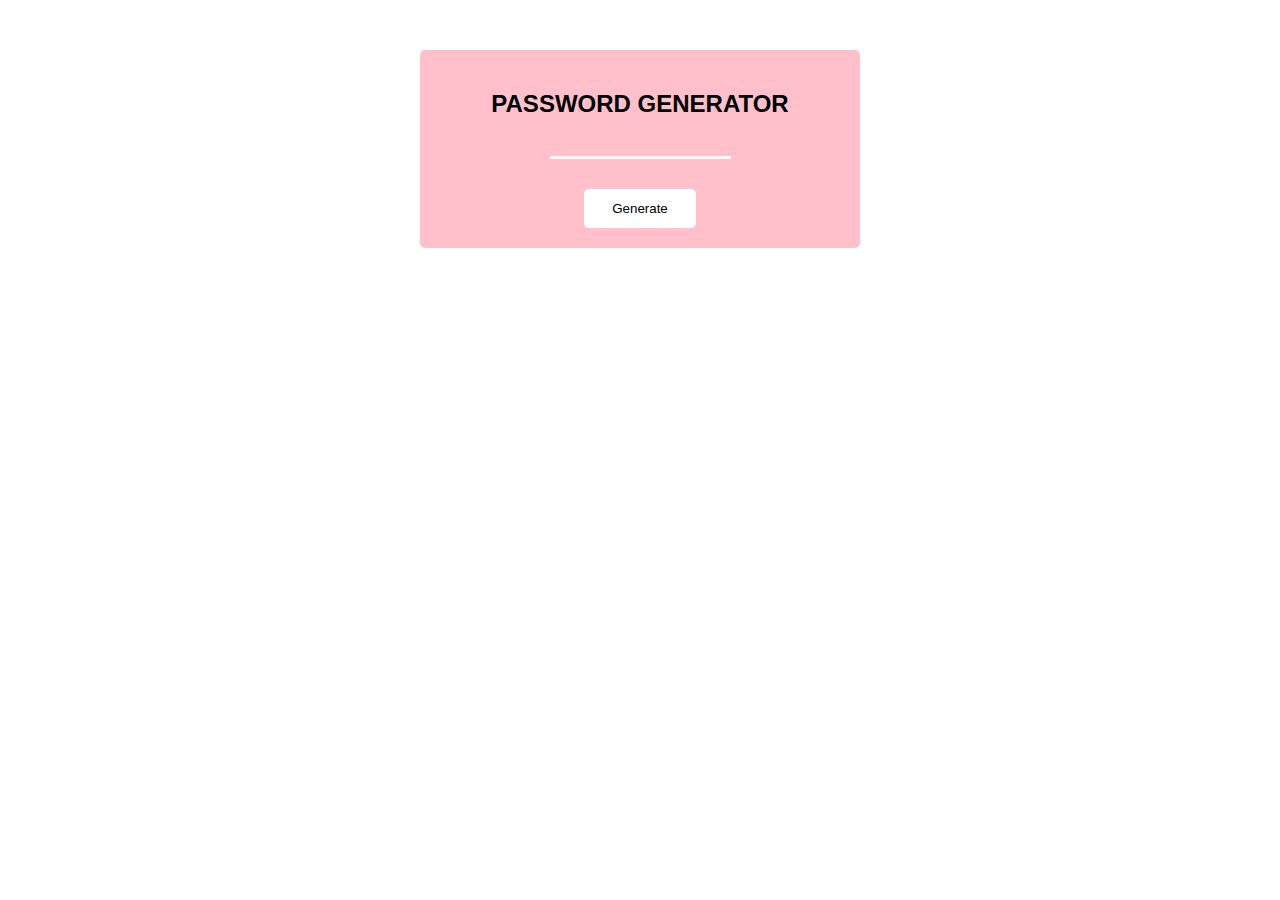
<file: index.html>
<!DOCTYPE html>
<html lang="en">
<head>
    <meta charset="UTF-8">
    <meta name="viewport" content="width=device-width, initial-scale=1.0">
    <title>Document</title>
    <link rel="stylesheet" href="pass.css">
</head>
<body>
    
    <div>
        <h2>PASSWORD GENERATOR</h2>
        <input type="text">
        <br>
        <button onclick="generate()">Generate</button>
    </div>
    <script src="pass.js"></script>
</body>

</html>
</file>
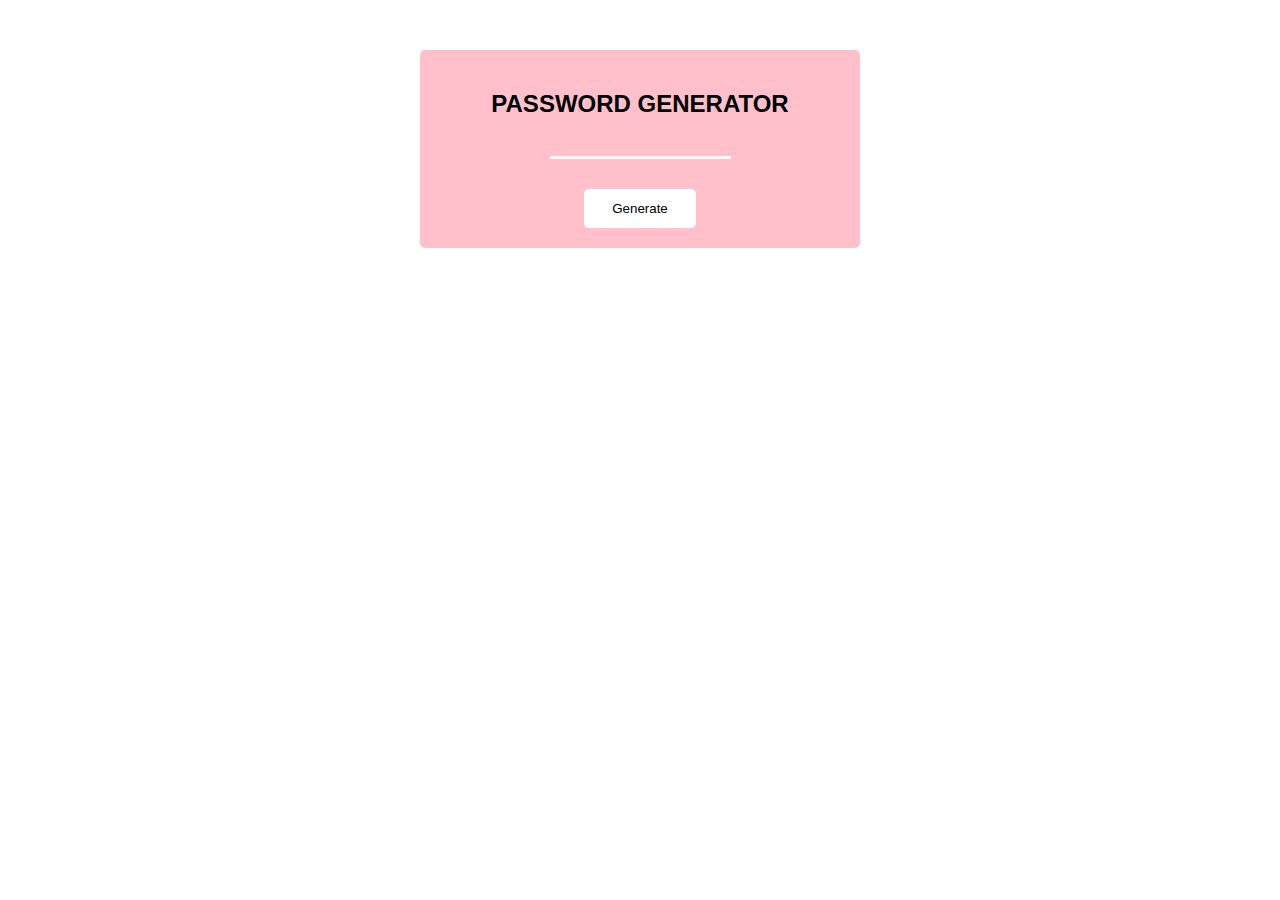
<file: pass.html>
<!DOCTYPE html>
<html lang="en">
<head>
    <meta charset="UTF-8">
    <meta name="viewport" content="width=device-width, initial-scale=1.0">
    <title>Document</title>
    <link rel="stylesheet" href="pass.css">
</head>
<body>
    
    <div>
        <h2>PASSWORD GENERATOR</h2>
        <input type="text">
        <br>
        <button onclick="generate()">Generate</button>
    </div>
    <script src="pass.js"></script>
</body>
</html>
</file>
<file: pass.css>
div{
    text-align: center;
    width: 400px;
    margin: 50px auto;
    background-color: pink;
    padding: 20px;
    border-radius: 5px;
    font-family: sans-serif;
}
button{
    margin-top: 30px;
    border: none;
    padding: 12px 28px;
    border-radius: 5px;
    background-color: white;
    cursor: pointer;
}  
input{
    border: none;
    outline: none;
    border-bottom: 3px solid white;
    background-color: pink;
}
</file>
